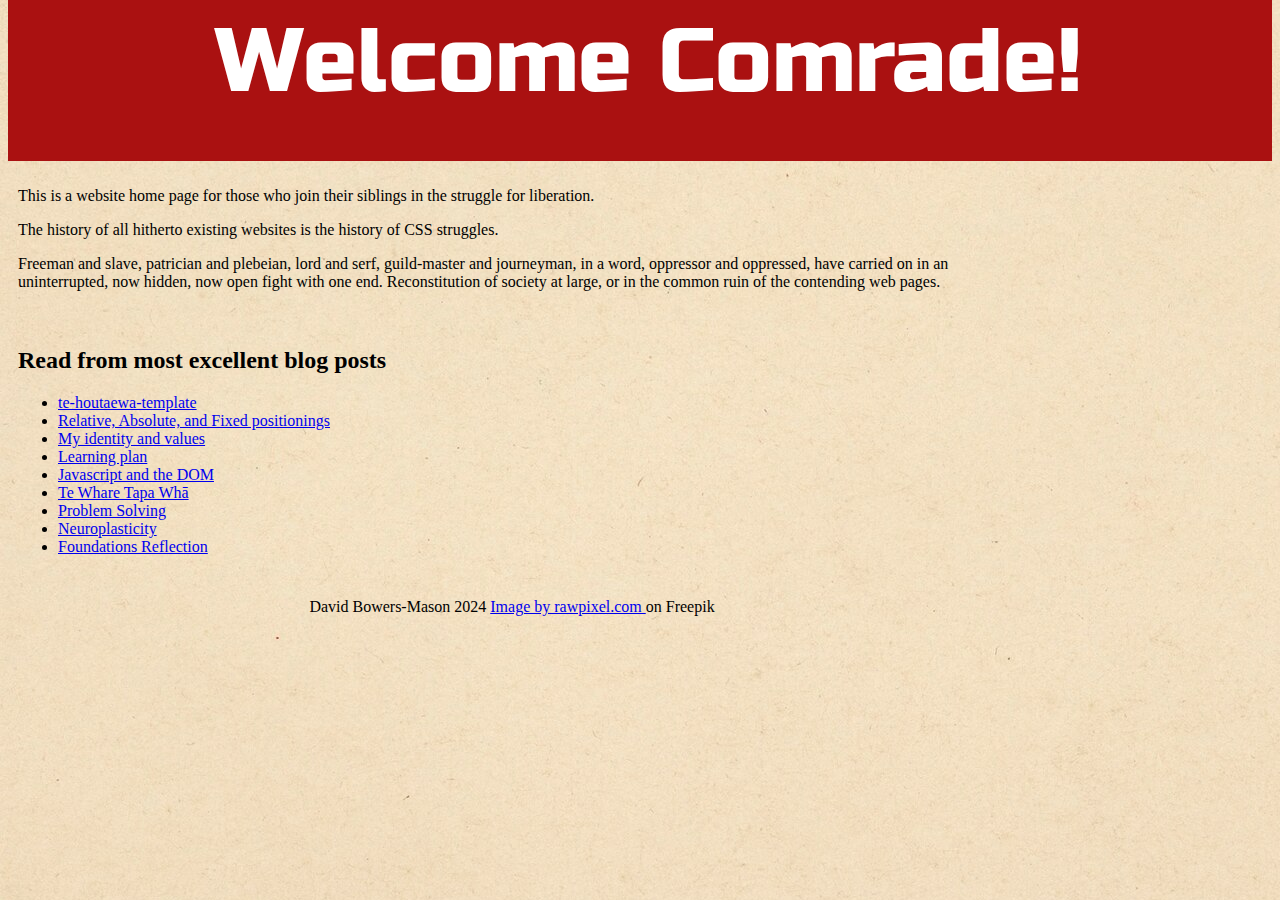
<file: index.html>
<html>
  <head>
    <title>David's Devacademy Blog</title>
    <meta name="viewport" content="width=device-width, initial-scale=1" />
    <style>
      @import url('https://fonts.googleapis.com/css2?family=Russo+One&display=swap');
      p {
        width: 80vw;
      }
    </style>

    <link rel="stylesheet" type="text/css" href="styles/main.css" />
  </head>

  <body align="left">
    <h1 align="center" class="russo-one-regular">Welcome Comrade!</h1>
    <div class="welcome-box"></div>
    <div class="group">
      <div class="column">
        <p>
          This is a website home page for those who join their siblings in the
          struggle for liberation.
        </p>
        <p>
          The history of all hitherto existing websites is the history of CSS
          struggles.
        </p>
        <p>
          Freeman and slave, patrician and plebeian, lord and serf, guild-master
          and journeyman, in a word, oppressor and oppressed, have carried on in
          an uninterrupted, now hidden, now open fight with one end.
          Reconstitution of society at large, or in the common ruin of the
          contending web pages.
        </p>
      </div>
      <div class="column">
        <h2>Read from most excellent blog posts</h2>
        <ul>
          <li>
            <a href="blog/te-houtaewa-template.html">te-houtaewa-template</a>
          </li>
          <li>
            <a href="blog/relative-absolute-fixed.html"
              >Relative, Absolute, and Fixed positionings</a
            >
          </li>
          <li>
            <a href="blog/identity-values.html">My identity and values</a>
          </li>
          <li>
            <a href="blog/learning-plan.html">Learning plan</a>
          </li>
          <li>
            <a href="blog/javascript-dom.html">Javascript and the DOM</a>
          </li>
          <li>
            <a href="blog/te-whare-tapa-wha.html">Te Whare Tapa Whā</a>
          </li>
          <li>
            <a href="blog/problem-solving.html">Problem Solving</a>
          </li>
          <li>
            <a href="blog/neuroplasticity.html">Neuroplasticity</a>
          </li>
          <li>
            <a href="blog/foundations-reflection.html"
              >Foundations Reflection</a
            >
          </li>
        </ul>
      </div>
    </div>

    <div>
      <p align="center" class="attribution">
        David Bowers-Mason 2024
        <a
          href="https://www.freepik.com/free-photo/design-space-paper-textured-background_3011146.htm#query=beige%20paper&position=2&from_view=keyword&track=ais&uuid=936158e7-4cb9-4696-972d-72d3a0cfa7cf"
          >Image by rawpixel.com
        </a>
        on Freepik
      </p>
    </div>
  </body>
  <!-- Globe, not yet working -->
  <!-- 
  <div class="globe"></div>

<div class="globe-interior"></div>
<div class="globe-exterior"></div>
--></html>
</file>
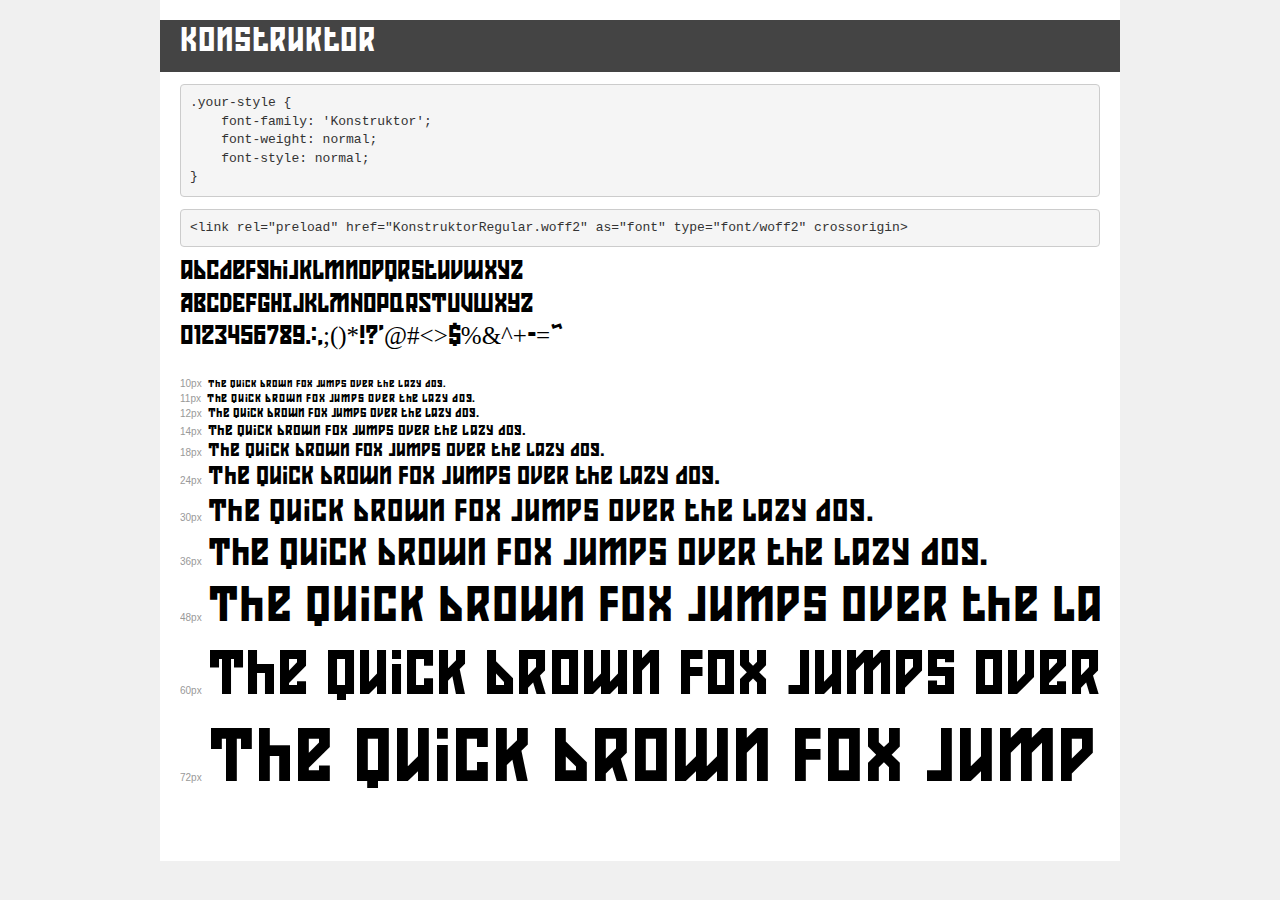
<file: fonts/demo.html>
<!DOCTYPE html>
<html lang="en">
<head>
    <meta charset="utf-8">
    <meta http-equiv="X-UA-Compatible" content="IE=edge">
    <meta name="viewport" content="width=device-width, initial-scale=1">
    <meta name="robots" content="noindex, noarchive">
    <meta name="format-detection" content="telephone=no">
    <title>Transfonter demo</title>
    <link href="stylesheet.css" rel="stylesheet">
    <style>
        /*
        http://meyerweb.com/eric/tools/css/reset/
        v2.0 | 20110126
        License: none (public domain)
        */
        html, body, div, span, applet, object, iframe,
        h1, h2, h3, h4, h5, h6, p, blockquote, pre,
        a, abbr, acronym, address, big, cite, code,
        del, dfn, em, img, ins, kbd, q, s, samp,
        small, strike, strong, sub, sup, tt, var,
        b, u, i, center,
        dl, dt, dd, ol, ul, li,
        fieldset, form, label, legend,
        table, caption, tbody, tfoot, thead, tr, th, td,
        article, aside, canvas, details, embed,
        figure, figcaption, footer, header, hgroup,
        menu, nav, output, ruby, section, summary,
        time, mark, audio, video {
            margin: 0;
            padding: 0;
            border: 0;
            font-size: 100%;
            font: inherit;
            vertical-align: baseline;
        }
        /* HTML5 display-role reset for older browsers */
        article, aside, details, figcaption, figure,
        footer, header, hgroup, menu, nav, section {
            display: block;
        }
        body {
            line-height: 1;
        }
        ol, ul {
            list-style: none;
        }
        blockquote, q {
            quotes: none;
        }
        blockquote:before, blockquote:after,
        q:before, q:after {
            content: '';
            content: none;
        }
        table {
            border-collapse: collapse;
            border-spacing: 0;
        }
        /* demo styles */
        body {
            background: #f0f0f0;
            color: #000;
        }
        .page {
            background: #fff;
            width: 920px;
            margin: 0 auto;
            padding: 20px 20px 0 20px;
            overflow: hidden;
        }
        .font-container {
            overflow-x: auto;
            overflow-y: hidden;
            margin-bottom: 40px;
            line-height: 1.3;
            white-space: nowrap;
            padding-bottom: 5px;
        }
        h1 {
            position: relative;
            background: #444;
            font-size: 32px;
            color: #fff;
            padding: 10px 20px;
            margin: 0 -20px 12px -20px;
        }
        .letters {
            font-size: 25px;
            margin-bottom: 20px;
        }
        .s10:before {
            content: '10px';
        }
        .s11:before {
            content: '11px';
        }
        .s12:before {
            content: '12px';
        }
        .s14:before {
            content: '14px';
        }
        .s18:before {
            content: '18px';
        }
        .s24:before {
            content: '24px';
        }
        .s30:before {
            content: '30px';
        }
        .s36:before {
            content: '36px';
        }
        .s48:before {
            content: '48px';
        }
        .s60:before {
            content: '60px';
        }
        .s72:before {
            content: '72px';
        }
        .s10:before, .s11:before, .s12:before, .s14:before,
        .s18:before, .s24:before, .s30:before, .s36:before,
        .s48:before, .s60:before, .s72:before {
            font-family: Arial, sans-serif;
            font-size: 10px;
            font-weight: normal;
            font-style: normal;
            color: #999;
            padding-right: 6px;
        }
        pre {
            display: block;
            padding: 9px;
            margin: 0 0 12px;
            font-family: Monaco, Menlo, Consolas, "Courier New", monospace;
            font-size: 13px;
            line-height: 1.428571429;
            color: #333;
            font-weight: normal;
            font-style: normal;
            background-color: #f5f5f5;
            border: 1px solid #ccc;
            overflow-x: auto;
            border-radius: 4px;
        }
        /* responsive */
        @media (max-width: 959px) {
            .page {
                width: auto;
                margin: 0;
            }
        }
    </style>
</head>
<body>
<div class="page">
    <div class="demo">
        <h1 style="font-family: 'Konstruktor'; font-weight: normal; font-style: normal;">Konstruktor</h1>
        <pre title="Usage">.your-style {
    font-family: 'Konstruktor';
    font-weight: normal;
    font-style: normal;
}</pre>
        <pre title="Preload (optional)">
&lt;link rel=&quot;preload&quot; href=&quot;KonstruktorRegular.woff2&quot; as=&quot;font&quot; type=&quot;font/woff2&quot; crossorigin&gt;</pre>
        <div class="font-container" style="font-family: 'Konstruktor'; font-weight: normal; font-style: normal;">
            <p class="letters">
                abcdefghijklmnopqrstuvwxyz<br>
ABCDEFGHIJKLMNOPQRSTUVWXYZ<br>
                0123456789.:,;()*!?'@#&lt;&gt;$%&^+-=~
            </p>
            <p class="s10" style="font-size: 10px;">The quick brown fox jumps over the lazy dog.</p>
            <p class="s11" style="font-size: 11px;">The quick brown fox jumps over the lazy dog.</p>
            <p class="s12" style="font-size: 12px;">The quick brown fox jumps over the lazy dog.</p>
            <p class="s14" style="font-size: 14px;">The quick brown fox jumps over the lazy dog.</p>
            <p class="s18" style="font-size: 18px;">The quick brown fox jumps over the lazy dog.</p>
            <p class="s24" style="font-size: 24px;">The quick brown fox jumps over the lazy dog.</p>
            <p class="s30" style="font-size: 30px;">The quick brown fox jumps over the lazy dog.</p>
            <p class="s36" style="font-size: 36px;">The quick brown fox jumps over the lazy dog.</p>
            <p class="s48" style="font-size: 48px;">The quick brown fox jumps over the lazy dog.</p>
            <p class="s60" style="font-size: 60px;">The quick brown fox jumps over the lazy dog.</p>
            <p class="s72" style="font-size: 72px;">The quick brown fox jumps over the lazy dog.</p>
        </div>
    </div>

</div>
</body>
</html>
</file>
<file: styles/main.css>
@font-face {
    font-family: Konstruktor;
    src: url('fonts/KonstruktorRegular.eot') format('embedded-opentype');
    src: url('fonts/KonstruktorRegular.woff2') format('woff2');
    src: url('fonts/KonstruktorRegular.woff') format('woff');
    src: url('fonts/KonstruktorRegular.ttf') format('truetype');
    src: url('fonts/KonstruktorRegular.svg') format('svg');
    font-weight: 700;
    font-style: normal;
    font-display: swap;
}

body {
  background-image: url("../img/brown-paper-background.jpg");
  background-color:beige;
}

.russo-one-regular {
    font-family: "Russo One", sans-serif;
    font-weight: 400;
    font-style: normal;
  }

h1 {
    font-family: "Russo One", sans-serif;
    font-weight: 400;
    font-style: normal;
    font-size: 10vmin; 
    color: #fff;
    margin-bottom: -25vmin;
    width: 100vw;
}

.welcome-box {
    background-color: #a11;
    color: #fff;
    padding: 15vmin;

}

.group::after {
  content: "";
  display: table;
  clear: both;
}

.column {
  float: left;
  width: 50%;
  padding: 10px;
}

.attribution {
  position: absolute;
  bottom 0;
  left: 0;
  z-index: 10;
}

/* Code for the diagram of a globe */

/*
.globe {
    --globe-color: #333;
    --globe-padding: -
    position: relative;
    margin: auto;
    display: block;
    width: 300px;
    height: 300px;
  }

  .globe-exterior {
    background: #333;
    top: 10%;
    left: 25%;
    width: 300px;
    height: 300px;
    border-radius: 100% 100% 100% 100%;
  }
  .globe-interior {
    background: white;
    padding-top: -250px;
    width: 250px;
    height: 250px;
    border-radius: 100% 100% 100% 100%;
  }

  */
</file>
<file: fonts/stylesheet.css>
@font-face {
    font-family: 'Konstruktor';
    src: url('KonstruktorRegular.eot');
    src: url('KonstruktorRegular.eot?#iefix') format('embedded-opentype'),
        url('KonstruktorRegular.woff2') format('woff2'),
        url('KonstruktorRegular.woff') format('woff'),
        url('KonstruktorRegular.ttf') format('truetype'),
        url('KonstruktorRegular.svg#KonstruktorRegular') format('svg');
    font-weight: normal;
    font-style: normal;
    font-display: swap;
}
</file>
